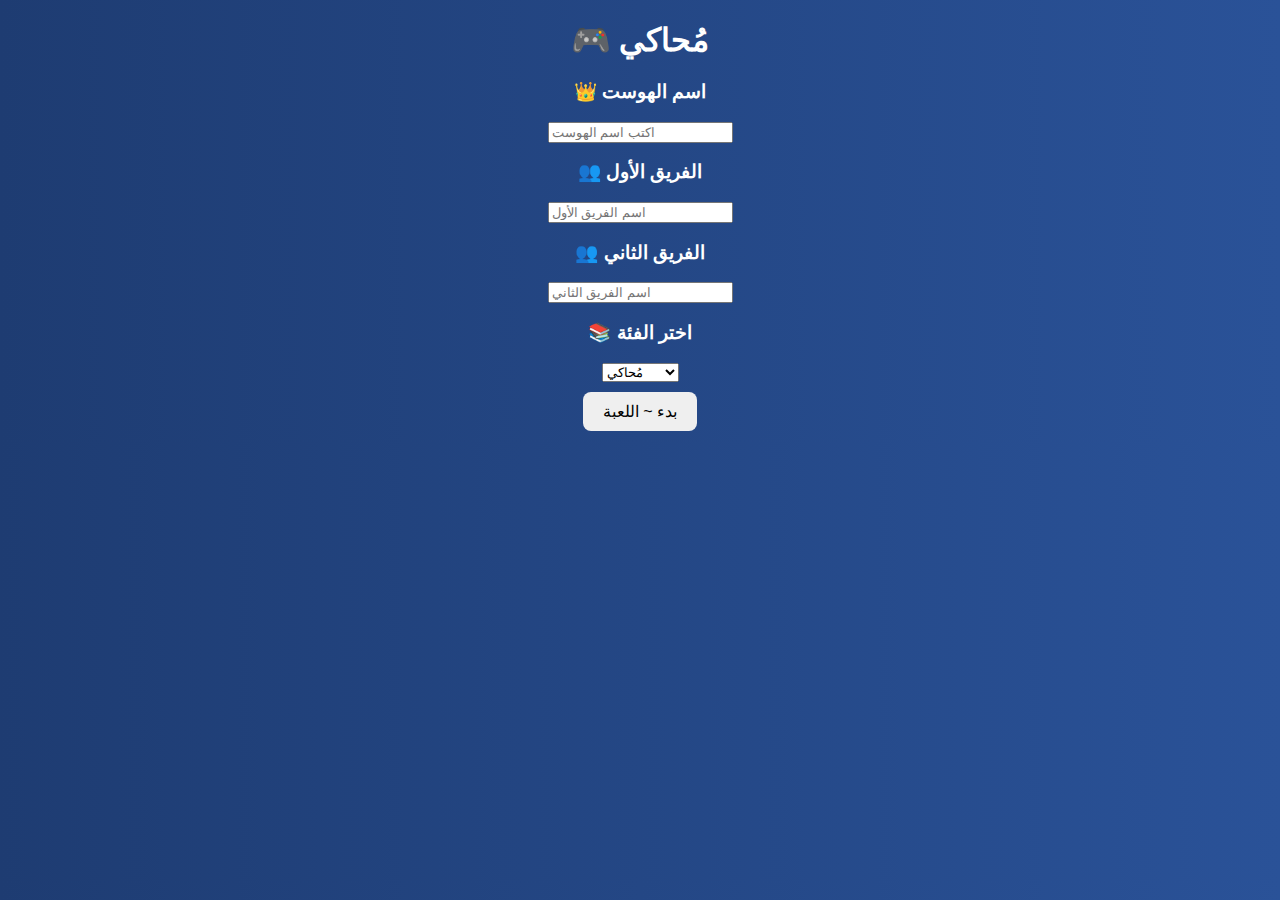
<file: index.html>
<!DOCTYPE html>
<html lang="ar">
<head>
<meta charset="UTF-8">
<meta name="viewport" content="width=device-width, initial-scale=1.0">
<title>مُحاكي</title>
<link rel="stylesheet" href="style.css">
</head>
<body>

<div class="card">
  <h1>🎮 مُحاكي</h1>

  <h3>👑 اسم الهوست</h3>
  <input type="text" id="hostName" placeholder="اكتب اسم الهوست">

  <h3>👥 الفريق الأول</h3>
  <input type="text" id="team1" placeholder="اسم الفريق الأول">

  <h3>👥 الفريق الثاني</h3>
  <input type="text" id="team2" placeholder="اسم الفريق الثاني">

  <h3>📚 اختر الفئة</h3>
  <select id="category">
    <option value="muhaki">مُحاكي</option>
    <option value="random">عشوائيات</option>
  </select>

  <button onclick="startGame()">بدء ~ اللعبة</button>
</div>

<!-- 🔽 هنا تحط السكربت -->
<script>
function startGame() {
  const host = document.getElementById("hostName").value;
  const team1 = document.getElementById("team1").value;
  const team2 = document.getElementById("team2").value;
  const category = document.getElementById("category").value;

  if(!host || !team1 || !team2){
    alert("يرجى تعبئة جميع الحقول");
    return;
  }

  localStorage.setItem("host", host);
  localStorage.setItem("team1", team1);
  localStorage.setItem("team2", team2);
  localStorage.setItem("category", category);

  window.location.href = "game.html";
}
</script>

</body>
</html>
</file>
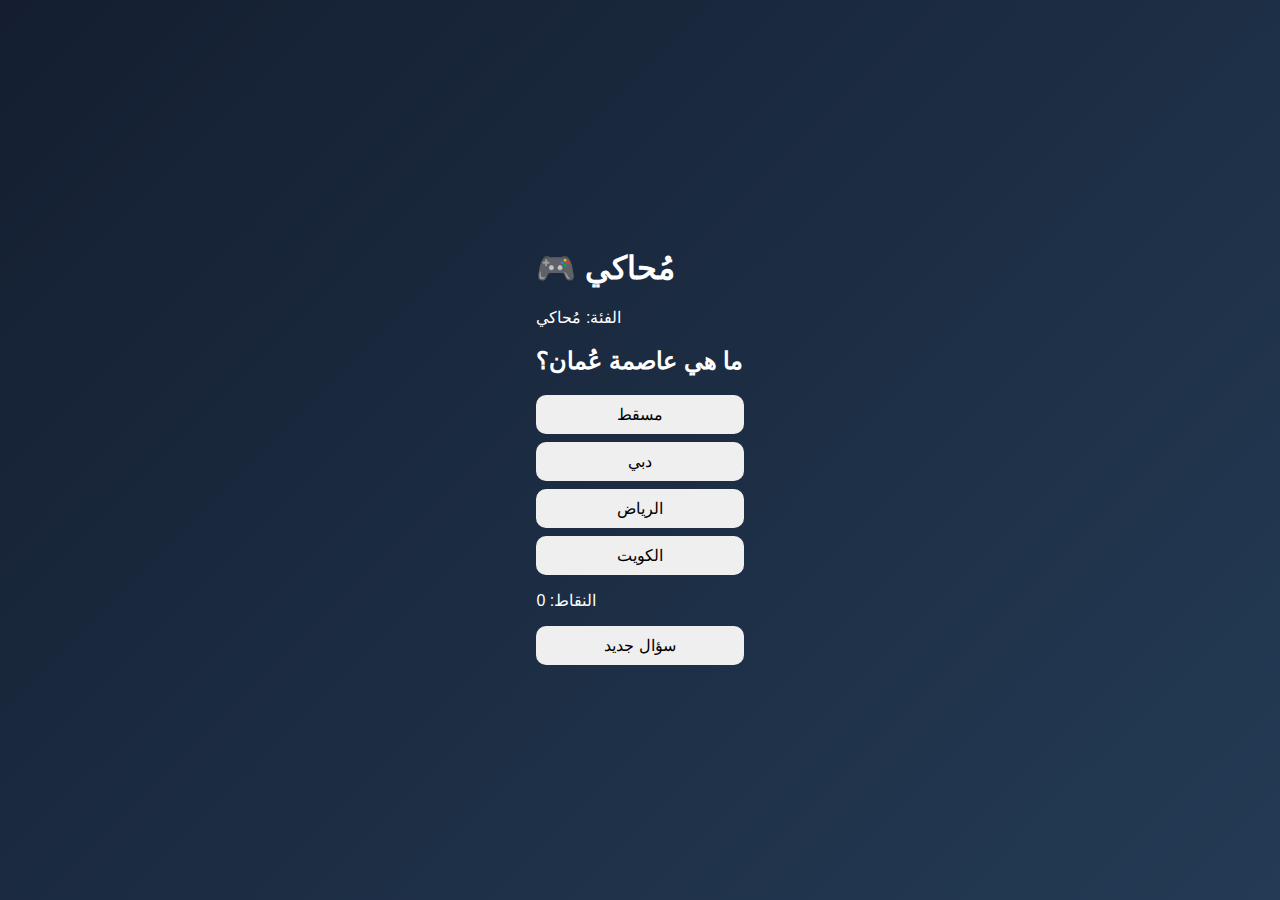
<file: muhakigeem/index.html>
<!DOCTYPE html>
<html lang="ar">
<head>
<meta charset="UTF-8">
<meta name="viewport" content="width=device-width, initial-scale=1.0">
<title>مُحاكي</title>
<link rel="stylesheet" href="style.css">
</head>
<body>

<div class="container">
  <h1>🎮 مُحاكي</h1>
  <p id="category">الفئة: مُحاكي</p>

  <h2 id="question">السؤال هنا</h2>

  <div id="answers"></div>

  <p>النقاط: <span id="score">0</span></p>
  <button onclick="nextQuestion()">سؤال جديد</button>
</div>

<script src="script.js"></script>
</body>
</html>
</file>
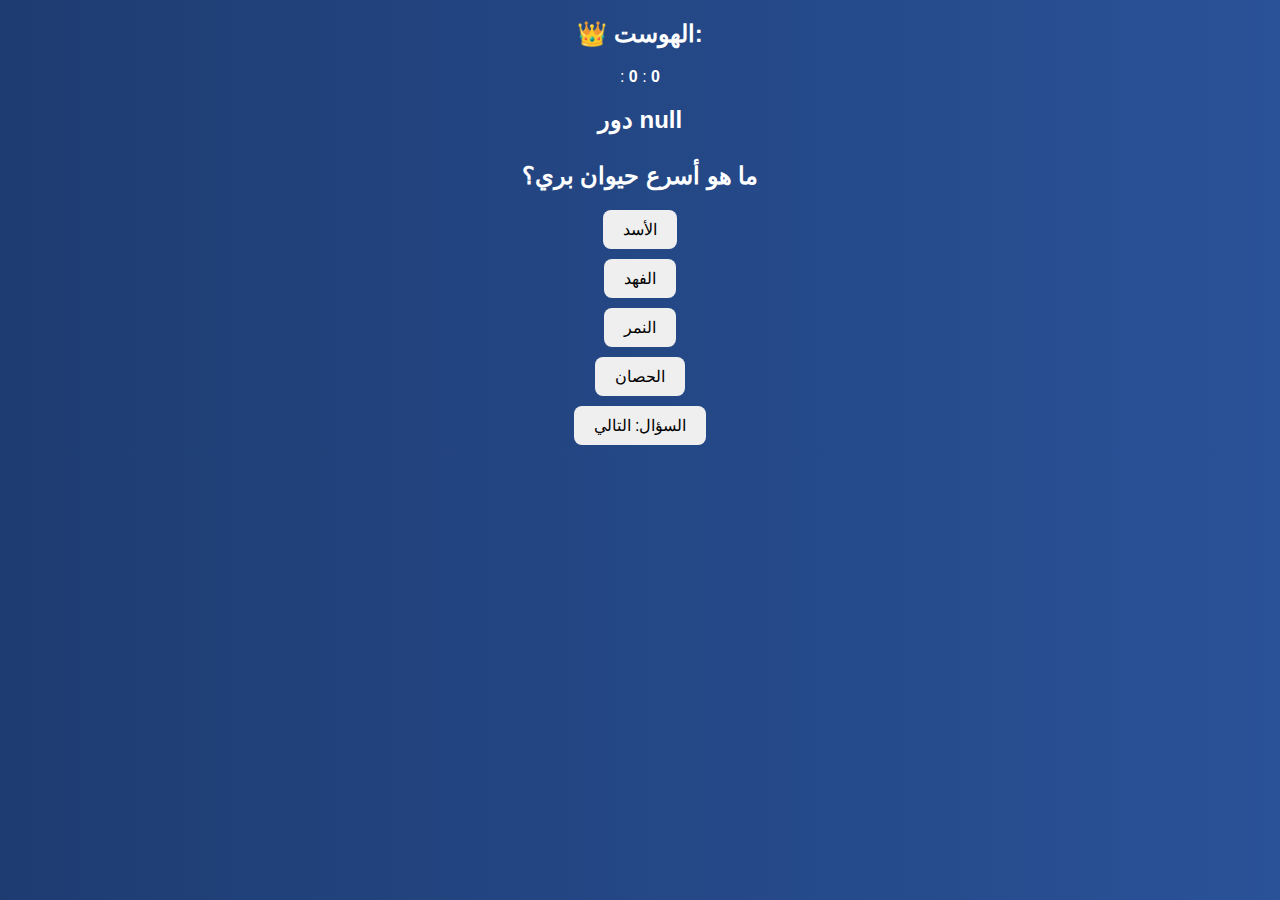
<file: game.html>
<!DOCTYPE html>
<html lang="ar">
<head>
<meta charset="UTF-8">
<meta name="viewport" content="width=device-width, initial-scale=1.0">
<title>مُحاكي - اللعبة</title>
<link rel="stylesheet" href="style.css">
</head>
<body>

<div class="card">
  <h2>👑 الهوست: <span id="hostDisplay"></span></h2>

  <div class="top-bar">
    <span id="team1Display"></span>: <b id="score1">0</b>
    <span id="team2Display"></span>: <b id="score2">0</b>
  </div>

  <h2 id="question">جاري التحميل...</h2>
  <div id="answers"></div>

  <button onclick="nextQuestion()">السؤال: التالي</button>
</div>

<script src="script.js"></script>
</body>
</html>
</file>
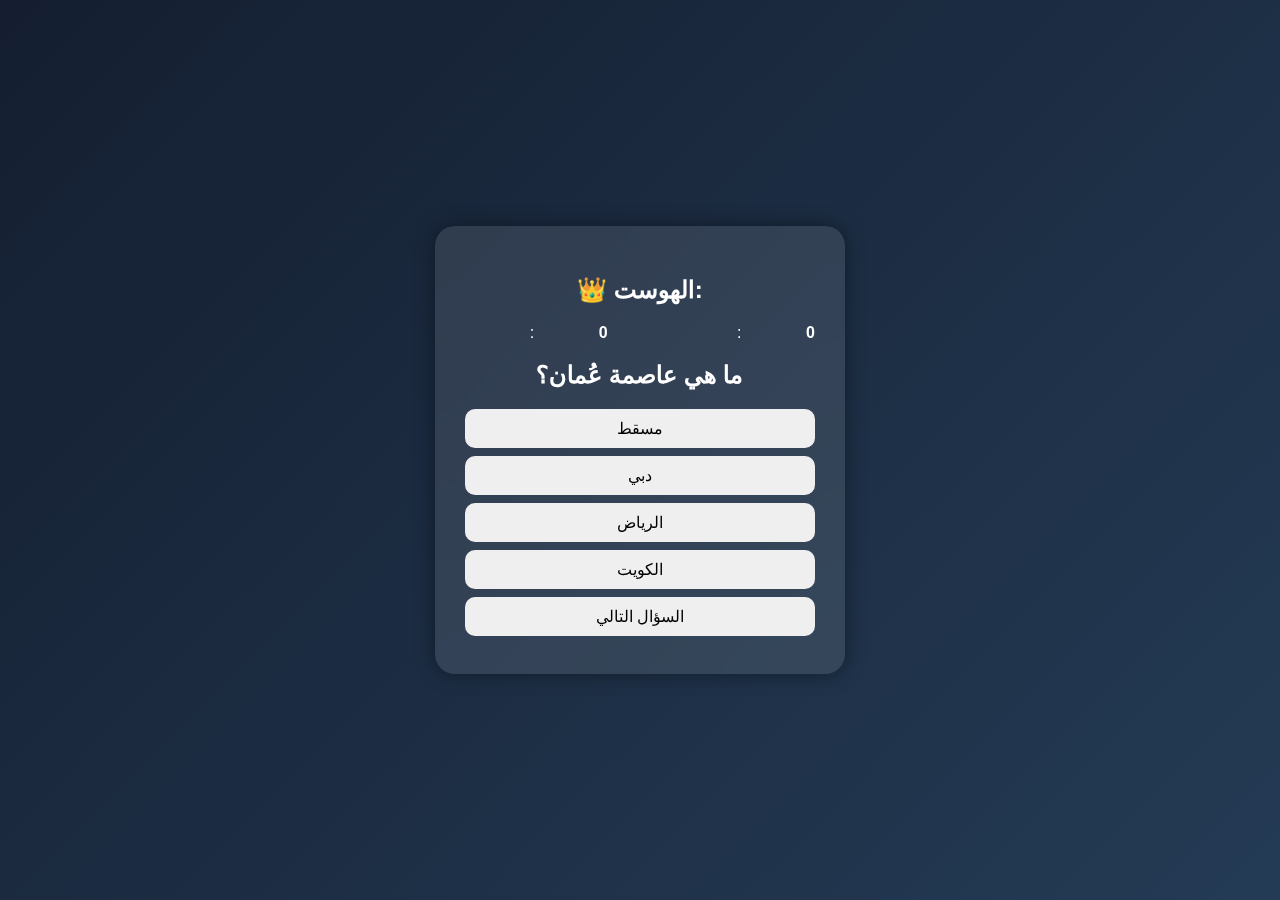
<file: muhakigeem/game.html>
<!DOCTYPE html>
<html lang="ar">
<head>
<meta charset="UTF-8">
<meta name="viewport" content="width=device-width, initial-scale=1.0">
<title>مُحاكي - اللعبة</title>
<link rel="stylesheet" href="style.css">
</head>
<body>

<div class="card">
  <h2>👑 الهوست: <span id="hostDisplay"></span></h2>

  <div class="top-bar">
    <span id="team1Display"></span>: <b id="score1">0</b>
    <span id="team2Display"></span>: <b id="score2">0</b>
  </div>

  <h2 id="question">جاري التحميل...</h2>
  <div id="answers"></div>

  <button onclick="nextQuestion()">السؤال التالي</button>
</div>

<script src="script.js"></script>
</body>
</html>
</file>
<file: style.css>
body {
  font-family: Arial;
  text-align: center;
  background: linear-gradient(to right, #1e3c72, #2a5298);
  color: white;
}

.container {
  margin-top: 50px;
}

button {
  display: block;
  margin: 10px auto;
  padding: 10px 20px;
  border: none;
  border-radius: 8px;
  cursor: pointer;
  font-size: 16px;
}

button:hover {
  opacity: 0.8;
}
</file>
<file: muhakigeem/style.css>
body {
  margin: 0;
  font-family: Arial;
  background: linear-gradient(135deg, #141e30, #243b55);
  display: flex;
  justify-content: center;
  align-items: center;
  height: 100vh;
  color: white;
}

.card {
  background: rgba(255,255,255,0.1);
  backdrop-filter: blur(10px);
  padding: 30px;
  width: 350px;
  border-radius: 20px;
  text-align: center;
  box-shadow: 0 0 20px rgba(0,0,0,0.4);
}

.top-bar {
  display: flex;
  justify-content: space-between;
  margin-bottom: 15px;
}

button {
  display: block;
  width: 100%;
  margin: 8px 0;
  padding: 10px;
  border: none;
  border-radius: 10px;
  cursor: pointer;
  font-size: 16px;
  transition: 0.3s;
}

button:hover {
  transform: scale(1.05);
}

.correct {
  background-color: #28a745 !important;
}

.wrong {
  background-color: #dc3545 !important;
}

#nextBtn {
  margin-top: 15px;
  background: gold;
  color: black;
}
</file>
